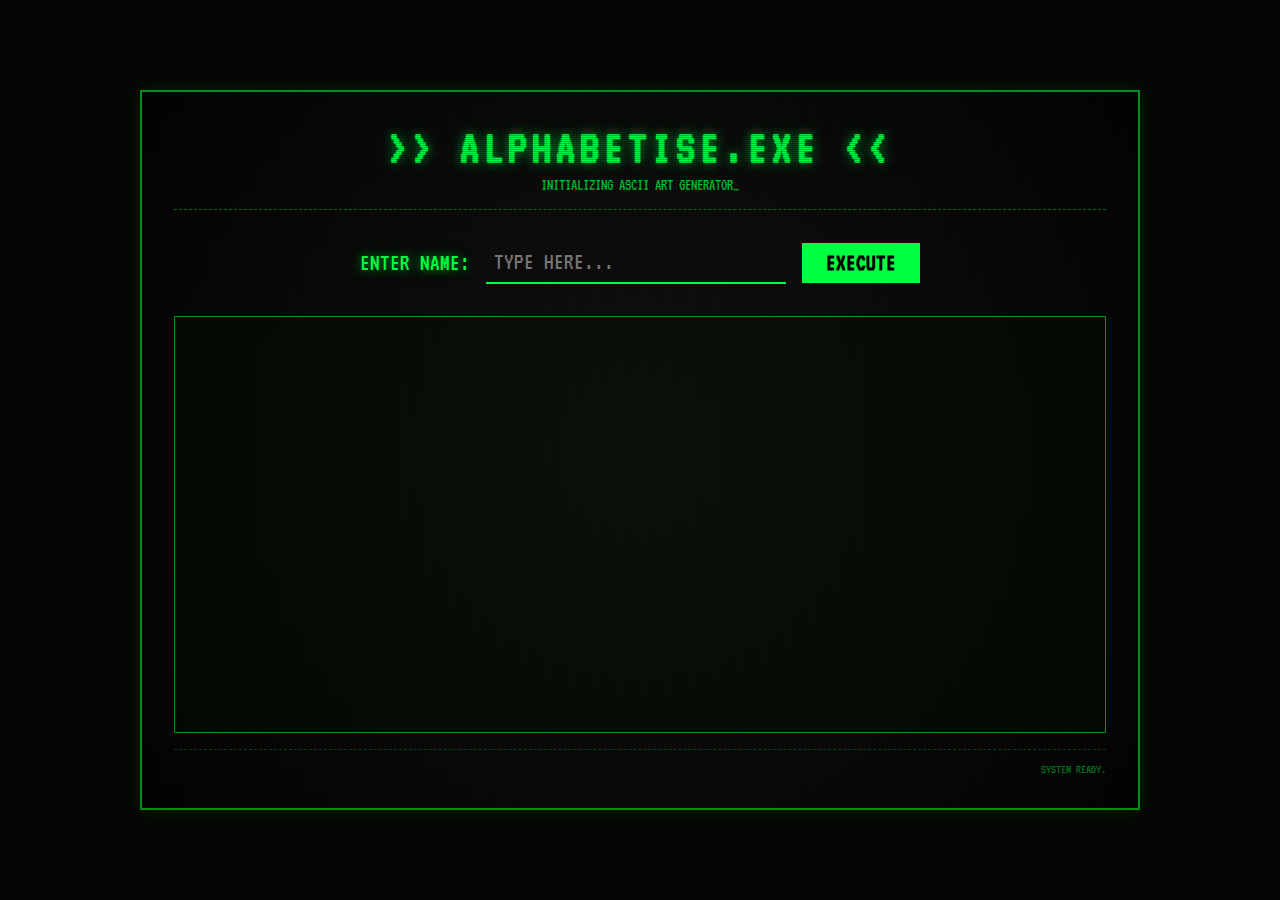
<file: index.html>
<!DOCTYPE html>
<html lang="en">

<head>
    <meta charset="UTF-8">
    <meta name="viewport" content="width=device-width, initial-scale=1.0">
    <title>AlphaBetise - Name Printer</title>

    <link href="https://fonts.googleapis.com/css2?family=VT323&display=swap" rel="stylesheet">
    <style>
        :root {
            --bg-color: #050505;
            --term-green: #00ff41;
            --term-dim: #008f11;
            --term-glow: 0 0 10px rgba(0, 255, 65, 0.5), 0 0 20px rgba(0, 255, 65, 0.3);
        }

        * {
            box-sizing: border-box;
        }

        body {
            margin: 0;
            padding: 0;
            background-color: var(--bg-color);
            color: var(--term-green);
            font-family: 'VT323', monospace;
            height: 100vh;
            display: flex;
            justify-content: center;
            align-items: center;
            overflow: hidden;
            text-transform: uppercase;
        }

        .container {
            width: 90%;
            max-width: 1000px;
            height: 80vh;
            border: 2px solid var(--term-dim);
            padding: 2rem;
            display: flex;
            flex-direction: column;
            box-shadow: 0 0 20px rgba(0, 143, 17, 0.2);
            position: relative;
            background: radial-gradient(circle at center, #111 0%, #000 100%);
            z-index: 1;
        }

        .container::before {
            content: " ";
            display: block;
            position: absolute;
            top: 0;
            left: 0;
            bottom: 0;
            right: 0;
            background: linear-gradient(rgba(18, 16, 16, 0) 50%, rgba(0, 0, 0, 0.25) 50%), linear-gradient(90deg, rgba(255, 0, 0, 0.06), rgba(0, 255, 0, 0.02), rgba(0, 0, 255, 0.06));
            z-index: 2;
            background-size: 100% 2px, 3px 100%;
            pointer-events: none;
        }

        header {
            text-align: center;
            border-bottom: 1px dashed var(--term-dim);
            padding-bottom: 1rem;
            margin-bottom: 2rem;
        }

        h1 {
            font-size: 3rem;
            margin: 0;
            text-shadow: var(--term-glow);
            letter-spacing: 5px;
        }

        p {
            margin: 5px 0 0;
            opacity: 0.8;
        }

        main {
            flex: 1;
            display: flex;
            flex-direction: column;
            gap: 2rem;
            position: relative;
            z-index: 3;
        }

        .input-section {
            display: flex;
            gap: 1rem;
            align-items: center;
            justify-content: center;
            font-size: 1.5rem;
        }

        label {
            text-shadow: var(--term-glow);
        }

        input {
            background: transparent;
            border: none;
            border-bottom: 2px solid var(--term-green);
            color: var(--term-green);
            font-family: 'VT323', monospace;
            font-size: 1.5rem;
            padding: 0.5rem;
            width: 300px;
            outline: none;
            transition: all 0.3s ease;
        }

        input:focus {
            box-shadow: 0 4px 10px rgba(0, 255, 65, 0.2);
            width: 320px;
        }

        button {
            background: var(--term-green);
            color: #000;
            border: none;
            font-family: 'VT323', monospace;
            font-size: 1.5rem;
            padding: 0.5rem 1.5rem;
            cursor: pointer;
            font-weight: bold;
            transition: all 0.3s;
        }

        button:hover {
            background: #fff;
            box-shadow: var(--term-glow);
        }

        .output-section {
            flex: 1;
            border: 1px solid var(--term-dim);
            background: rgba(0, 20, 0, 0.3);
            padding: 1rem;
            overflow-x: auto;
            overflow-y: hidden;
            display: flex;
            align-items: center;
            justify-content: center;
            min-height: 200px;
        }

        pre {
            font-size: 1.2rem;
            line-height: 1.2;
            margin: 0;
            text-shadow: var(--term-glow);
            white-space: pre;
            text-align: left;
        }

        footer {
            border-top: 1px dashed var(--term-dim);
            margin-top: 1rem;
            padding-top: 0.5rem;
            text-align: right;
            font-size: 0.8rem;
            opacity: 0.6;
        }

        ::-webkit-scrollbar {
            width: 10px;
            height: 10px;
        }

        ::-webkit-scrollbar-track {
            background: #000;
        }

        ::-webkit-scrollbar-thumb {
            background: var(--term-dim);
        }

        ::-webkit-scrollbar-thumb:hover {
            background: var(--term-green);
        }

        @media (max-width: 600px) {
            h1 {
                font-size: 2rem;
            }

            .input-section {
                flex-direction: column;
            }

            input {
                width: 100%;
            }
        }
    </style>
</head>

<body>
    <div class="container">
        <header>
            <h1>>> ALPHABETISE.EXE << </h1>
                    <p>INITIALIZING ASCII ART GENERATOR_</p>
        </header>

        <main>
            <div class="input-section">
                <label for="nameInput">ENTER NAME: </label>
                <input type="text" id="nameInput" placeholder="TYPE HERE..." autocomplete="off">
                <button id="generateBtn">EXECUTE</button>
            </div>

            <div class="output-section">
                <div class="scanline"></div>
                <pre id="artOutput"></pre>
            </div>
        </main>

        <footer>
            <p>SYSTEM READY.</p>
        </footer>
    </div>

    <script>
        const input = document.getElementById('nameInput');
        const output = document.getElementById('artOutput');
        const btn = document.getElementById('generateBtn');

        async function fetchArt() {
            const name = input.value;
            if (!name) return;

            output.innerHTML = "PROCESSING...";

            try {
                const response = await fetch('/generate', {
                    method: 'POST',
                    headers: {
                        'Content-Type': 'application/json'
                    },
                    body: JSON.stringify({ name: name })
                });

                const data = await response.json();

                // Typing effect? Maybe just simple display for now.
                output.innerText = data.art;

            } catch (e) {
                output.innerText = "ERROR: CONNECTION FAILED";
            }
        }

        btn.addEventListener('click', fetchArt);
        input.addEventListener('keypress', (e) => {
            if (e.key === 'Enter') fetchArt();
        });
    </script>
</body>

</html>
</file>
